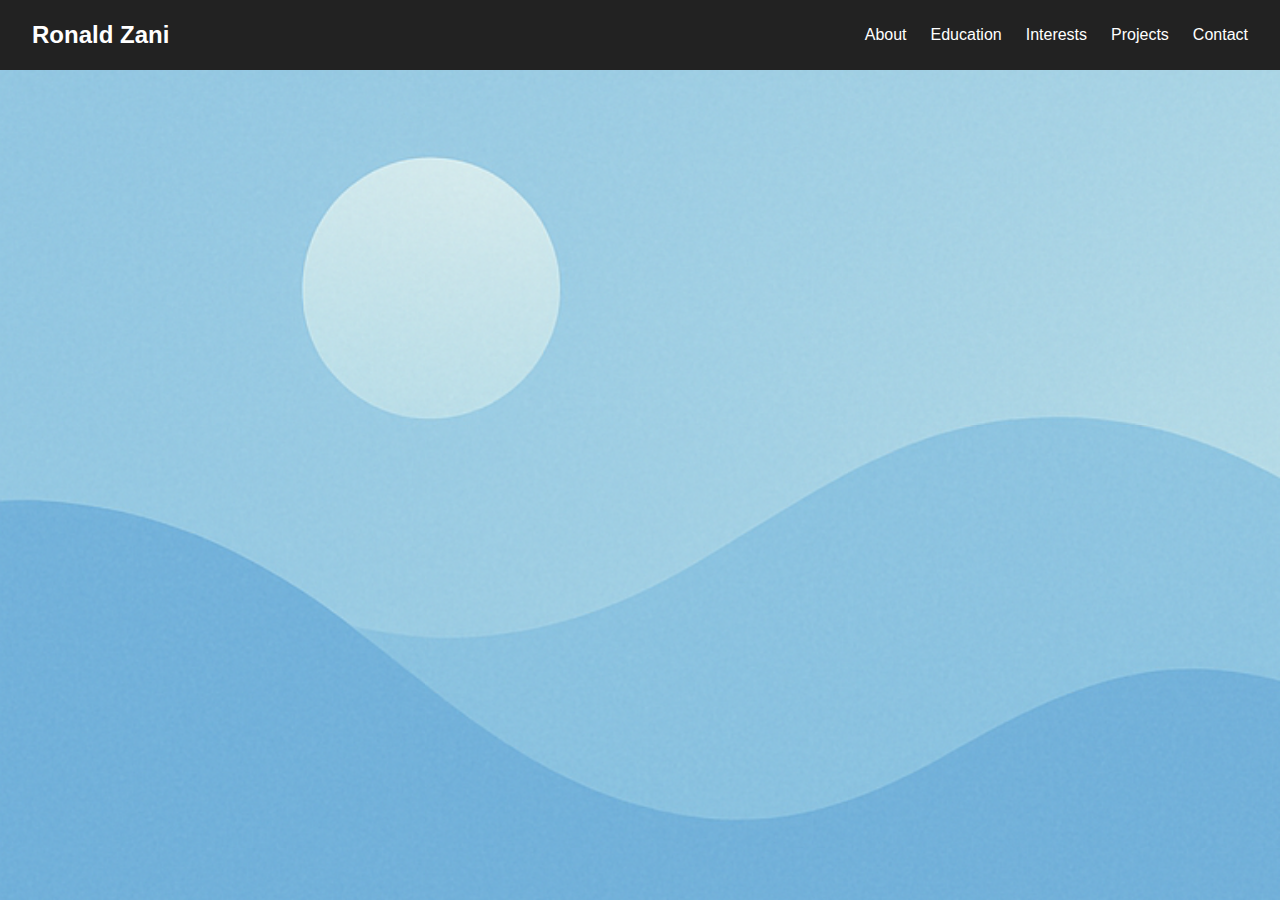
<file: Hackathon-1/index.html>
<!DOCTYPE html>
<html lang="en">
<head>
  <meta charset="UTF-8" />
  <meta name="viewport" content="width=device-width, initial-scale=1.0" />
  <title>About | Ronald Zani</title>
  <link rel="stylesheet" href="style.css" />
</head>
<body>
  <!-- Background Animation Layer -->
  <div class="animated-bg"></div> 
  
  <!-- Navigation -->
  <nav class="navbar">
    <h1 class="logo">Ronald Zani</h1>
    <ul class="nav-links">
      <li><a href="index.html">About</a></li>
      <li><a href="education.html">Education</a></li>
      <li><a href="interests.html">Interests</a></li>
      <li><a href="projects.html">Projects</a></li>
      <li><a href="contact.html">Contact</a></li>
    </ul>
  </nav>

  <!-- Hero Section -->
  <section class="hero">

    <div class="container">
      <h2 class="fade-in fade-in-1">Hi, I'm Ronald Zani 👋</h2>
      <p class="fade-in fade-in-2">A passionate Business Computing student at JKUAT, skilled in Cybersecurity, Programming, Web and Mobile Development.</p>
      <p class="fade-in fade-in-3">I’m currently awaiting graduation and eager to contribute to real-world tech projects.</p>
    </div>

  </section>

</body>
</html>
</file>
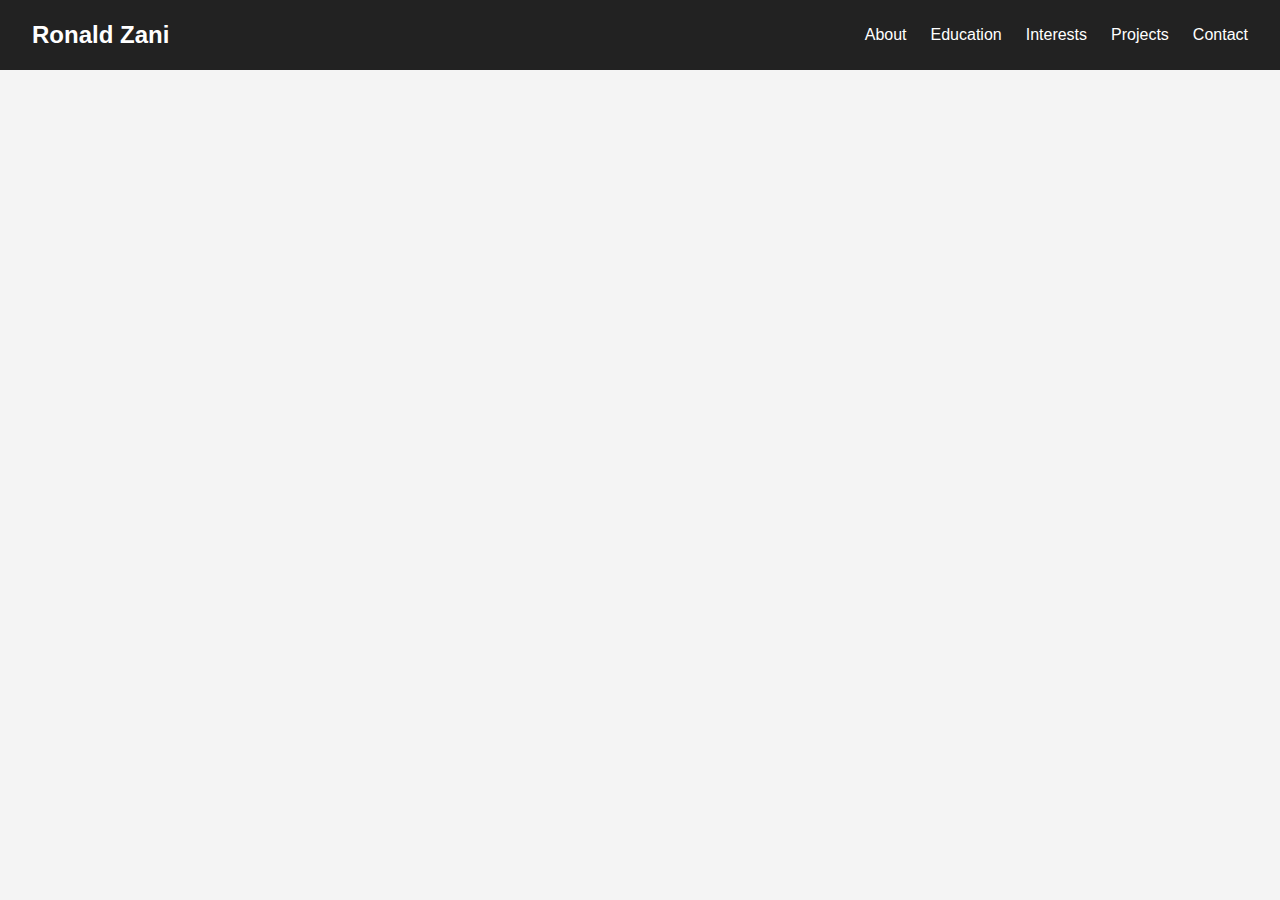
<file: contact.html>
<!DOCTYPE html>
<html lang="en">
<head>
  <meta charset="UTF-8" />
  <meta name="viewport" content="width=device-width, initial-scale=1.0" />
  <title>Contact | Ronald Zani</title>
  <link rel="stylesheet" href="style.css" />
</head>
<body>
  <nav class="navbar">
    <h1 class="logo">Ronald Zani</h1>
    <ul class="nav-links">
      <li><a href="index.html">About</a></li>
      <li><a href="education.html">Education</a></li>
      <li><a href="interests.html">Interests</a></li>
      <li><a href="projects.html">Projects</a></li>
      <li><a href="contact.html">Contact</a></li>
    </ul>
  </nav>

  <section class="section contact fade-in fade-in-1">
    <div class="container">
      <h2>Contact Me 📬</h2>
      <p>If you'd like to connect or collaborate, feel free to reach out!</p>

      <form class="contact-form fade-in fade-in-2" action="#" method="post">
        <input type="text" name="name" placeholder="Your Name" required />
        <input type="email" name="email" placeholder="Your Email" required />
        <textarea name="message" rows="5" placeholder="Your Message" required></textarea>
        <button type="submit" disabled>Send Message (Coming Soon)</button>
      </form>

      <div class="contact-info fade-in fade-in-3">
        <p><strong>Email:</strong> <a href="mailto:ronaldzani@gmail.com">ronaldzani@gmail.com</a></p>
        <p><strong>Phone:</strong> <a href="tel:+254793275752">+254 793 275 752</a></p>
      </div>
    </div>
  </section>
</body>
</html>
</file>
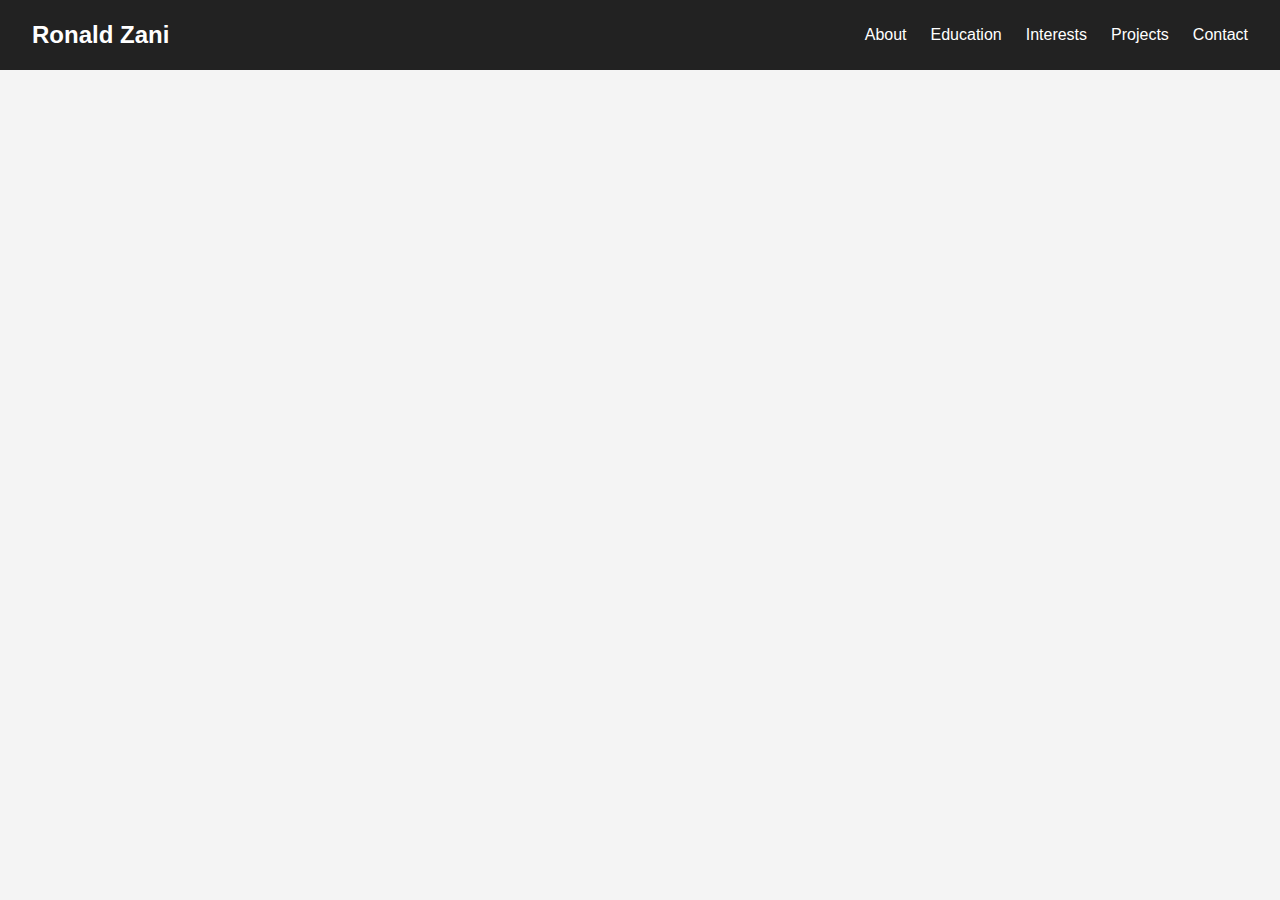
<file: education.html>
<!DOCTYPE html>
<html lang="en">
<head>
  <meta charset="UTF-8" />
  <meta name="viewport" content="width=device-width, initial-scale=1.0" />
  <title>Education | Ronald Zani</title>
  <link rel="stylesheet" href="style.css" />
</head>
<body>
  <nav class="navbar">
    <h1 class="logo">Ronald Zani</h1>
    <ul class="nav-links">
      <li><a href="index.html">About</a></li>
      <li><a href="education.html">Education</a></li>
      <li><a href="interests.html">Interests</a></li>
      <li><a href="projects.html">Projects</a></li>
      <li><a href="contact.html">Contact</a></li>
    </ul>
  </nav>

  <section class="section fade-in fade-in-1">
    <div class="container">
      <h2>Education Background 🎓</h2>

      <div class="education-entry fade-in fade-in-2">
        <h3>Kwashee Primary School</h3>
        <p><strong>KCPE:</strong> 374 Marks</p>
      </div>

      <div class="education-entry fade-in fade-in-2">
        <h3>UpperHill School</h3>
        <p><strong>KCSE:</strong> B (Plain)</p>
      </div>

      <div class="education-entry fade-in fade-in-3">
        <h3>Jomo Kenyatta University of Agriculture and Technology (JKUAT)</h3>
        <p><strong>Degree:</strong> Bachelor's in Business Computing</p>
        <p><strong>Status:</strong> Awaiting Graduation</p>
      </div>

      <div class="cv-download fade-in fade-in-3">
        <a href="docs/Ronald_Zani_CV.docx" download>📄 Download My CV</a>
      </div>
    </div>
  </section>
</body>
</html>
</file>
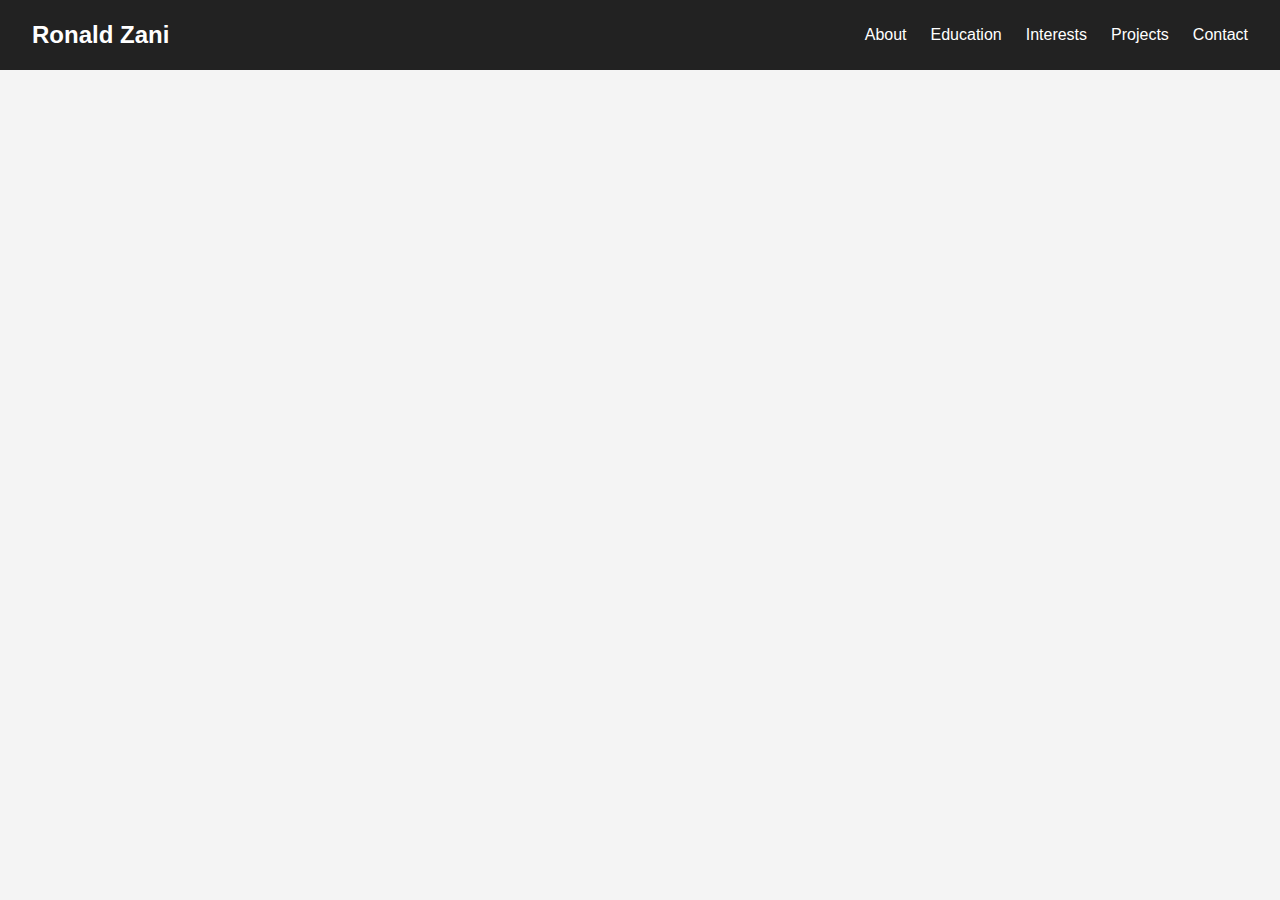
<file: interests.html>
<!DOCTYPE html>
<html lang="en">
<head>
  <meta charset="UTF-8" />
  <meta name="viewport" content="width=device-width, initial-scale=1.0" />
  <title>Interests | Ronald Zani</title>
  <link rel="stylesheet" href="style.css" />
</head>
<body>
  <nav class="navbar">
    <h1 class="logo">Ronald Zani</h1>
    <ul class="nav-links">
      <li><a href="index.html">About</a></li>
      <li><a href="education.html">Education</a></li>
      <li><a href="interests.html">Interests</a></li>
      <li><a href="projects.html">Projects</a></li>
      <li><a href="contact.html">Contact</a></li>
    </ul>
  </nav>

  <section class="section interests fade-in fade-in-1">
    <div class="container">
      <h2>What Excites Me in Tech 💡</h2>

      <div class="interest-item fade-in fade-in-2">
        <h3>Cybersecurity</h3>
        <p>I’m fascinated by ethical hacking, securing digital systems, and building safe applications for users around the world.</p>
      </div>

      <div class="interest-item fade-in fade-in-2">
        <h3>Web & Mobile Development</h3>
        <p>I enjoy building responsive websites and user-friendly mobile apps that solve real-world problems and look great doing it.</p>
      </div>

      <div class="interest-item fade-in fade-in-3">
        <h3>Tech Trends</h3>
        <p>Staying updated with emerging technologies like AI, blockchain, and cloud computing inspires me to keep learning and innovating.</p>
      </div>

      <div class="interest-item fade-in fade-in-3">
        <h3>Professional Growth</h3>
        <p>I’m interested in contributing to impactful software projects, collaborating with skilled teams, and growing as a developer.</p>
      </div>
    </div>
  </section>
</body>
</html>
</file>
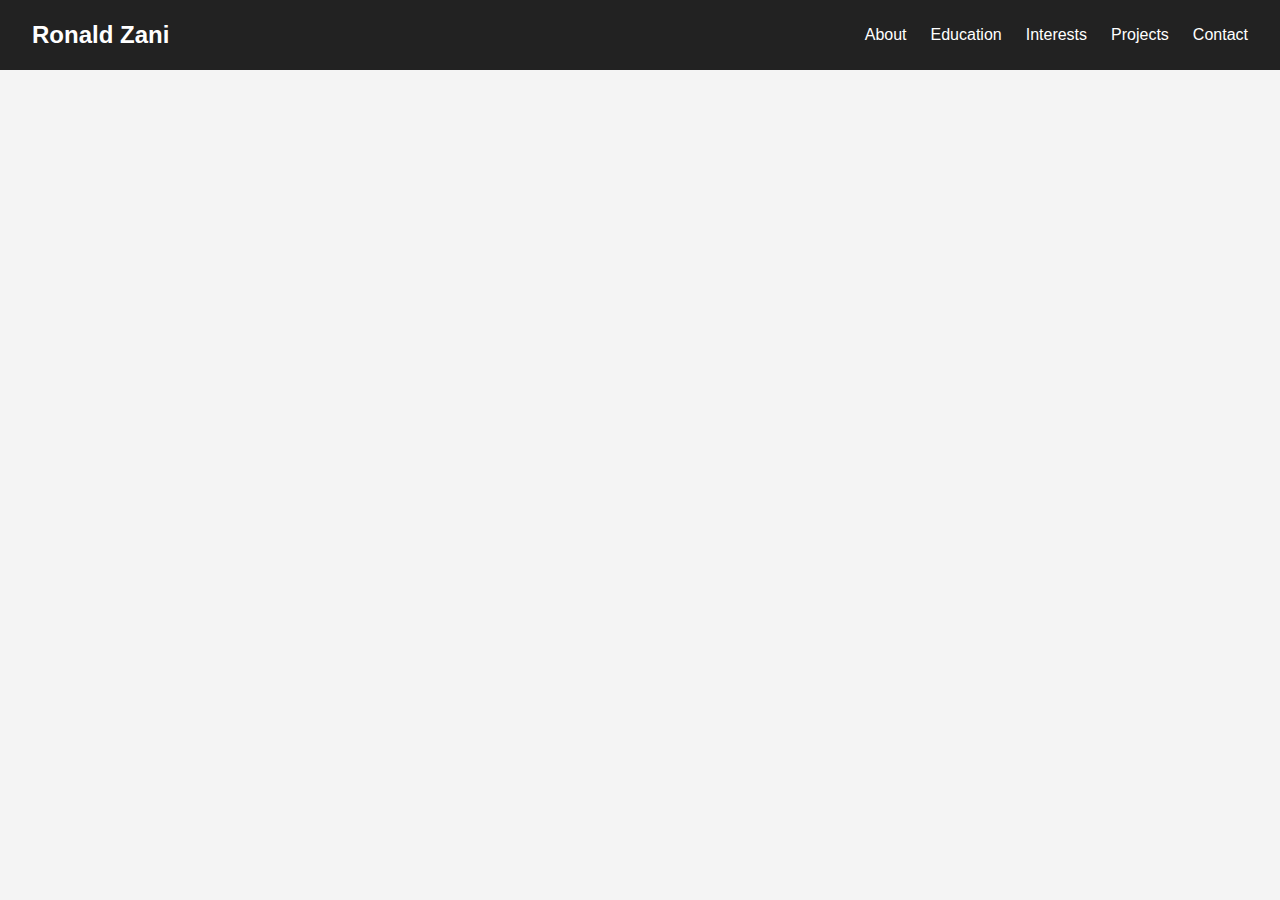
<file: projects.html>
<!DOCTYPE html>
<html lang="en">
<head>
  <meta charset="UTF-8" />
  <meta name="viewport" content="width=device-width, initial-scale=1.0" />
  <title>Projects | Ronald Zani</title>
  <link rel="stylesheet" href="style.css" />
</head>
<body>
  <nav class="navbar">
    <h1 class="logo">Ronald Zani</h1>
    <ul class="nav-links">
      <li><a href="index.html">About</a></li>
      <li><a href="education.html">Education</a></li>
      <li><a href="interests.html">Interests</a></li>
      <li><a href="projects.html">Projects</a></li>
      <li><a href="contact.html">Contact</a></li>
    </ul>
  </nav>

  <section class="section projects fade-in fade-in-1">
    <div class="container">
      <h2>My Projects 🛠️</h2>

      <div class="project-card fade-in fade-in-2">
        <h3>Secure E-Voting System</h3>
        <p>This is a web-based voting system built to ensure secure, transparent, and user-friendly elections. It incorporates authentication, encryption, and role-based access control.</p>
        <a href="https://github.com/keahzani/Secure-E-Voting-System" target="_blank">🔗 View on GitHub</a>
      </div>

      <div class="project-card fade-in fade-in-3">
        <h3>Triplaunch</h3>
    <p>
      A dynamic travel booking web app designed to simplify trip planning and exploration. Built using HTML, CSS, and JavaScript, Triplaunch offers a clean interface for users to search destinations, browse packages, and navigate with ease.
    </p>
    <a href="https://github.com/keahzani/Triplaunch" target="_blank">🔗 View on GitHub</a>
      </div>
    </div>
  </section>
</body>
</html>
</file>
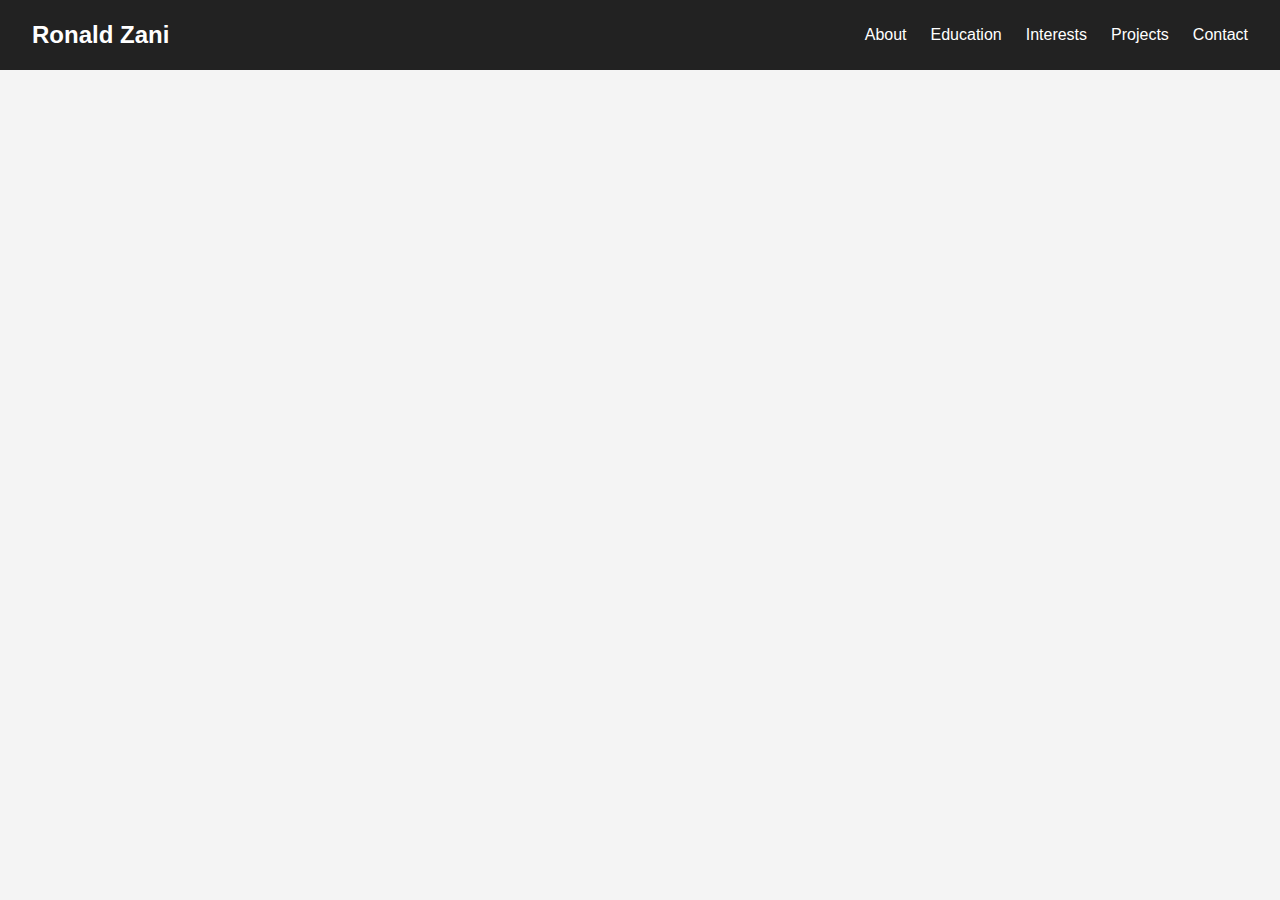
<file: Hackathon-1/contact.html>
<!DOCTYPE html>
<html lang="en">
<head>
  <meta charset="UTF-8" />
  <meta name="viewport" content="width=device-width, initial-scale=1.0" />
  <title>Contact | Ronald Zani</title>
  <link rel="stylesheet" href="style.css" />
</head>
<body>
  <nav class="navbar">
    <h1 class="logo">Ronald Zani</h1>
    <ul class="nav-links">
      <li><a href="index.html">About</a></li>
      <li><a href="education.html">Education</a></li>
      <li><a href="interests.html">Interests</a></li>
      <li><a href="projects.html">Projects</a></li>
      <li><a href="contact.html">Contact</a></li>
    </ul>
  </nav>

  <section class="section contact fade-in fade-in-1">
    <div class="container">
      <h2>Contact Me 📬</h2>
      <p>If you'd like to connect or collaborate, feel free to reach out!</p>

      <form class="contact-form fade-in fade-in-2" action="#" method="post">
        <input type="text" name="name" placeholder="Your Name" required />
        <input type="email" name="email" placeholder="Your Email" required />
        <textarea name="message" rows="5" placeholder="Your Message" required></textarea>
        <button type="submit" disabled>Send Message (Coming Soon)</button>
      </form>

      <div class="contact-info fade-in fade-in-3">
        <p><strong>Email:</strong> <a href="mailto:ronaldzani@gmail.com">ronaldzani@gmail.com</a></p>
        <p><strong>Phone:</strong> <a href="tel:+254793275752">+254 793 275 752</a></p>
      </div>
    </div>
  </section>
</body>
</html>
</file>
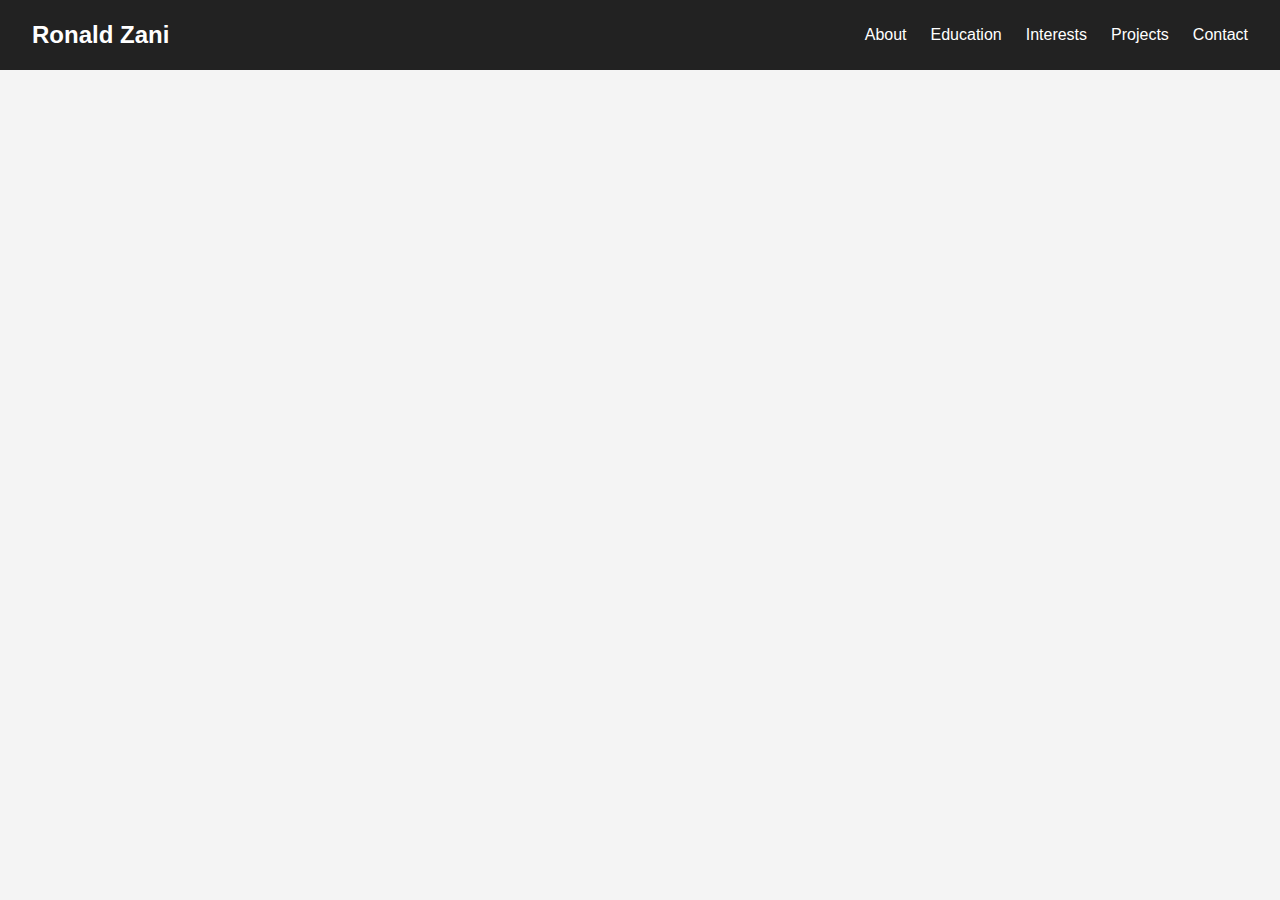
<file: Hackathon-1/education.html>
<!DOCTYPE html>
<html lang="en">
<head>
  <meta charset="UTF-8" />
  <meta name="viewport" content="width=device-width, initial-scale=1.0" />
  <title>Education | Ronald Zani</title>
  <link rel="stylesheet" href="style.css" />
</head>
<body>
  <nav class="navbar">
    <h1 class="logo">Ronald Zani</h1>
    <ul class="nav-links">
      <li><a href="index.html">About</a></li>
      <li><a href="education.html">Education</a></li>
      <li><a href="interests.html">Interests</a></li>
      <li><a href="projects.html">Projects</a></li>
      <li><a href="contact.html">Contact</a></li>
    </ul>
  </nav>

  <section class="section fade-in fade-in-1">
    <div class="container">
      <h2>Education Background 🎓</h2>

      <div class="education-entry fade-in fade-in-2">
        <h3>Kwashee Primary School</h3>
        <p><strong>KCPE:</strong> 374 Marks</p>
      </div>

      <div class="education-entry fade-in fade-in-2">
        <h3>UpperHill School</h3>
        <p><strong>KCSE:</strong> B (Plain)</p>
      </div>

      <div class="education-entry fade-in fade-in-3">
        <h3>Jomo Kenyatta University of Agriculture and Technology (JKUAT)</h3>
        <p><strong>Degree:</strong> Bachelor's in Business Computing</p>
        <p><strong>Status:</strong> Awaiting Graduation</p>
      </div>

      <div class="cv-download fade-in fade-in-3">
        <a href="docs/Ronald_Zani_CV.docx" download>📄 Download My CV</a>
      </div>
    </div>
  </section>
</body>
</html>
</file>
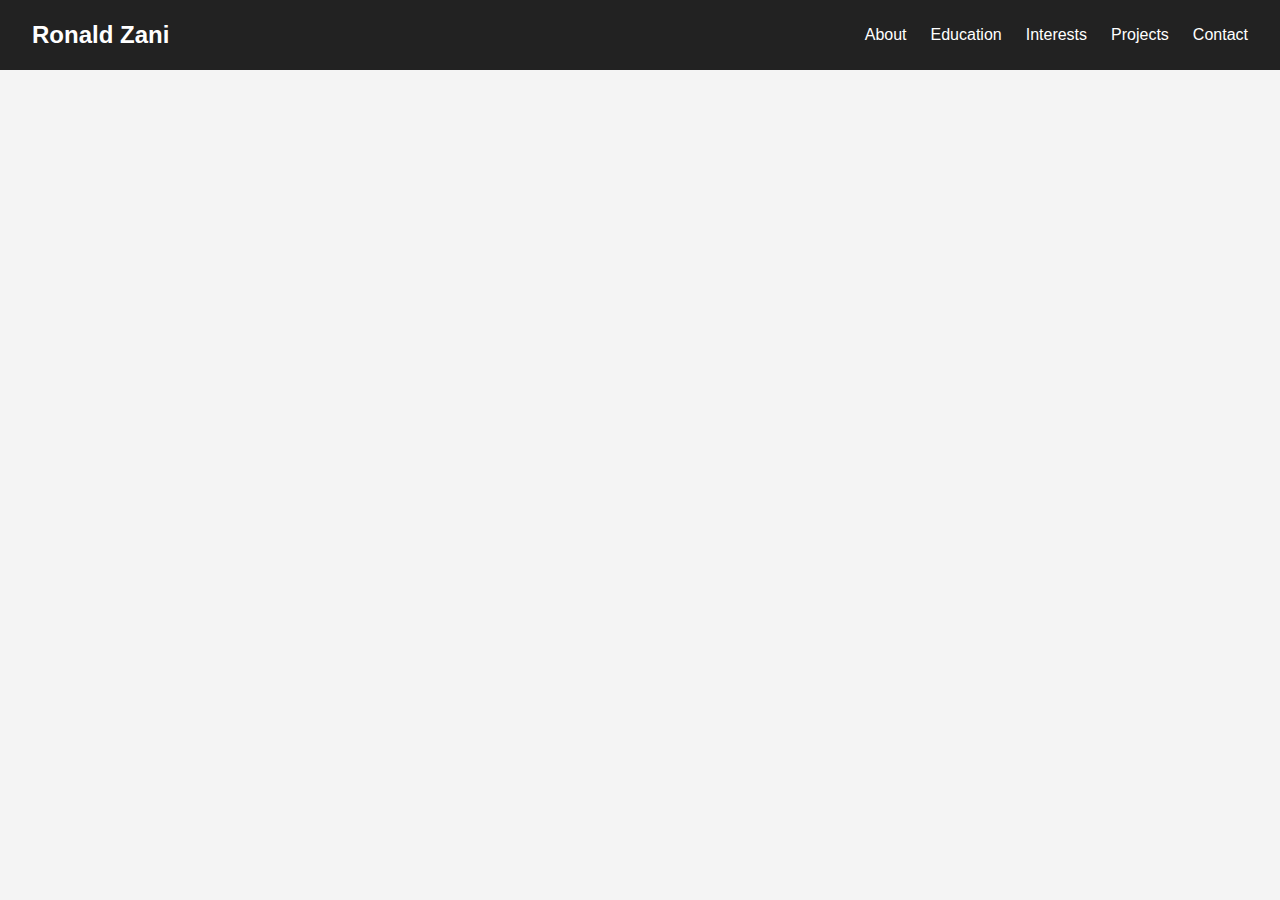
<file: Hackathon-1/interests.html>
<!DOCTYPE html>
<html lang="en">
<head>
  <meta charset="UTF-8" />
  <meta name="viewport" content="width=device-width, initial-scale=1.0" />
  <title>Interests | Ronald Zani</title>
  <link rel="stylesheet" href="style.css" />
</head>
<body>
  <nav class="navbar">
    <h1 class="logo">Ronald Zani</h1>
    <ul class="nav-links">
      <li><a href="index.html">About</a></li>
      <li><a href="education.html">Education</a></li>
      <li><a href="interests.html">Interests</a></li>
      <li><a href="projects.html">Projects</a></li>
      <li><a href="contact.html">Contact</a></li>
    </ul>
  </nav>

  <section class="section interests fade-in fade-in-1">
    <div class="container">
      <h2>What Excites Me in Tech 💡</h2>

      <div class="interest-item fade-in fade-in-2">
        <h3>Cybersecurity</h3>
        <p>I’m fascinated by ethical hacking, securing digital systems, and building safe applications for users around the world.</p>
      </div>

      <div class="interest-item fade-in fade-in-2">
        <h3>Web & Mobile Development</h3>
        <p>I enjoy building responsive websites and user-friendly mobile apps that solve real-world problems and look great doing it.</p>
      </div>

      <div class="interest-item fade-in fade-in-3">
        <h3>Tech Trends</h3>
        <p>Staying updated with emerging technologies like AI, blockchain, and cloud computing inspires me to keep learning and innovating.</p>
      </div>

      <div class="interest-item fade-in fade-in-3">
        <h3>Professional Growth</h3>
        <p>I’m interested in contributing to impactful software projects, collaborating with skilled teams, and growing as a developer.</p>
      </div>
    </div>
  </section>
</body>
</html>
</file>
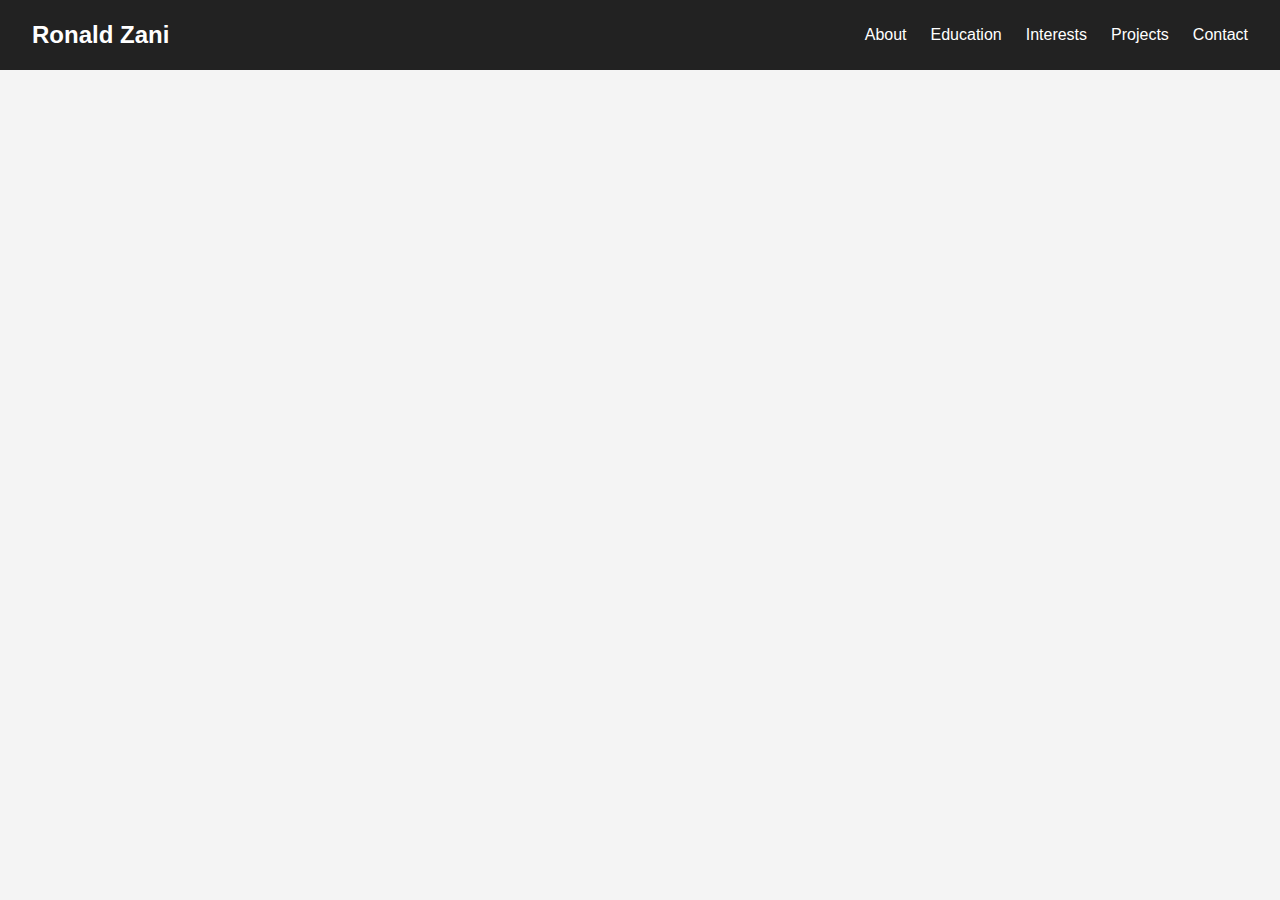
<file: Hackathon-1/projects.html>
<!DOCTYPE html>
<html lang="en">
<head>
  <meta charset="UTF-8" />
  <meta name="viewport" content="width=device-width, initial-scale=1.0" />
  <title>Projects | Ronald Zani</title>
  <link rel="stylesheet" href="style.css" />
</head>
<body>
  <nav class="navbar">
    <h1 class="logo">Ronald Zani</h1>
    <ul class="nav-links">
      <li><a href="index.html">About</a></li>
      <li><a href="education.html">Education</a></li>
      <li><a href="interests.html">Interests</a></li>
      <li><a href="projects.html">Projects</a></li>
      <li><a href="contact.html">Contact</a></li>
    </ul>
  </nav>

  <section class="section projects fade-in fade-in-1">
    <div class="container">
      <h2>My Projects 🛠️</h2>

      <div class="project-card fade-in fade-in-2">
        <h3>Secure E-Voting System</h3>
        <p>This is a web-based voting system built to ensure secure, transparent, and user-friendly elections. It incorporates authentication, encryption, and role-based access control.</p>
        <a href="https://github.com/keahzani/Secure-E-Voting-System" target="_blank">🔗 View on GitHub</a>
      </div>

      <div class="project-card fade-in fade-in-3">
        <h3>Zani Animation</h3>
        <p>An experimental project focused on CSS animation and motion design. It demonstrates creative ways to bring interfaces to life using HTML and CSS only.</p>
        <a href="https://github.com/keahzani/zani-animation" target="_blank">🔗 View on GitHub</a>
      </div>
    </div>
  </section>
</body>
</html>
</file>
<file: Hackathon-1/style.css>
/* style.css */
* {
  margin: 0;
  padding: 0;
  box-sizing: border-box;
}

body {
  font-family: 'Segoe UI', sans-serif;
  line-height: 1.6;
  background-color: #f4f4f4;
  color: #333;
}

/* Navbar */
.navbar {
  display: flex;
  justify-content: space-between;
  align-items: center;
  padding: 1rem 2rem;
  background-color: #222;
  color: #fff;
}

.navbar .logo {
  font-size: 1.5rem;
  font-weight: bold;
}

.nav-links {
  list-style: none;
  display: flex;
  gap: 1.5rem;
}

.nav-links a {
  text-decoration: none;
  color: #fff;
  transition: color 0.3s ease;
}

.nav-links a:hover {
  color: #00d9ff;
}

/* Hero / About Section */
.hero {
  background: #e9f7ff;
  padding: 4rem 2rem;
  text-align: center;
}

.hero h2 {
  font-size: 2rem;
  margin-bottom: 1rem;
}

.hero p {
  max-width: 700px;
  margin: 0.5rem auto;
  font-size: 1.1rem;
}

.section {
  padding: 4rem 2rem;
  background-color: #fff;
  text-align: center;
}

.section h2 {
  font-size: 1.8rem;
  margin-bottom: 2rem;
  color: #111;
}

.education-entry {
  margin-bottom: 2rem;
}

.education-entry h3 {
  font-size: 1.3rem;
  color: #0077b6;
}

.education-entry p {
  font-size: 1rem;
  margin: 0.3rem 0;
}

.cv-download {
  margin-top: 2rem;
}

.cv-download a {
  display: inline-block;
  padding: 0.75rem 1.5rem;
  background-color: #00b4d8;
  color: #fff;
  border-radius: 5px;
  text-decoration: none;
  font-weight: bold;
  transition: background 0.3s ease;
}

.cv-download a:hover {
  background-color: #0077b6;
}

.interests {
  background-color: #e3f2fd;
}

.interest-item {
  margin-bottom: 2rem;
  max-width: 800px;
  margin-left: auto;
  margin-right: auto;
  text-align: left;
}

.interest-item h3 {
  font-size: 1.4rem;
  color: #0288d1;
  margin-bottom: 0.5rem;
}

.interest-item p {
  font-size: 1rem;
  line-height: 1.6;
  color: #333;
}

.projects {
  background-color: #ffffff;
}

.project-card {
  background-color: #f0f0f0;
  padding: 1.5rem;
  margin: 1.5rem auto;
  border-radius: 10px;
  box-shadow: 0 4px 10px rgba(0,0,0,0.05);
  max-width: 800px;
  text-align: left;
}

.project-card h3 {
  color: #006494;
  margin-bottom: 0.5rem;
}

.project-card p {
  font-size: 1rem;
  color: #333;
  margin-bottom: 0.75rem;
}

.project-card a {
  color: #0077b6;
  text-decoration: none;
  font-weight: bold;
  transition: color 0.3s ease;
}

.project-card a:hover {
  color: #00b4d8;
}

.contact {
  background-color: #f1faff;
}

.contact-form {
  display: flex;
  flex-direction: column;
  gap: 1rem;
  max-width: 600px;
  margin: 2rem auto;
}

.contact-form input,
.contact-form textarea {
  padding: 0.75rem;
  font-size: 1rem;
  border: 1px solid #ccc;
  border-radius: 6px;
  resize: none;
}

.contact-form button {
  background-color: #0096c7;
  color: #fff;
  border: none;
  padding: 0.75rem;
  font-size: 1rem;
  border-radius: 6px;
  cursor: not-allowed;
  opacity: 0.7;
}

.contact-info {
  margin-top: 2rem;
  font-size: 1rem;
}

.contact-info a {
  color: #0077b6;
  text-decoration: none;
}

.contact-info a:hover {
  text-decoration: underline;
}

/* Fade-in animation */
.fade-in {
  opacity: 0;
  transform: translateY(30px);
  animation: fadeIn 1s ease-out forwards;
  animation-delay: 0.3s;
}

@keyframes fadeIn {
  to {
    opacity: 1;
    transform: translateY(0);
  }
}
.fade-in-1 { animation-delay: 0.2s; }
.fade-in-2 { animation-delay: 0.4s; }
.fade-in-3 { animation-delay: 0.6s; }

/* Floating + Fading Background Image */
.animated-bg {
  position: fixed;
  top: 0;
  left: 0;
  width: 200%;
  height: 100vh;
  z-index: -1;
  opacity: 1;
  background: url('A_digital_illustration_features_a_wavy_abstract_ba.png') repeat-x;
  background-size: cover;
  animation: background-move 8s linear infinite; /* ⬅️ faster animation */
}

@keyframes background-move {
  0% {
    transform: translateX(0);
  }
  100% {
    transform: translateX(-50%);
  }
}

.navbar {
  position: relative;
  z-index: 10;
}

.hero {
  position: relative;
  z-index: 5;
  padding: 4rem 2rem;
  text-align: center;
  background: transparent; /* No background so image shows */
}

.hero .container {
  position: relative;
  z-index: 6;
  color: #111;
}
</file>
<file: style.css>
/* style.css */
* {
  margin: 0;
  padding: 0;
  box-sizing: border-box;
}

body {
  font-family: 'Segoe UI', sans-serif;
  line-height: 1.6;
  background-color: #f4f4f4;
  color: #333;
}

/* Navbar */
.navbar {
  display: flex;
  justify-content: space-between;
  align-items: center;
  padding: 1rem 2rem;
  background-color: #222;
  color: #fff;
}

.navbar .logo {
  font-size: 1.5rem;
  font-weight: bold;
}

.nav-links {
  list-style: none;
  display: flex;
  gap: 1.5rem;
}

.nav-links a {
  text-decoration: none;
  color: #fff;
  transition: color 0.3s ease;
}

.nav-links a:hover {
  color: #00d9ff;
}

/* Hero / About Section */
.hero {
  background: #e9f7ff;
  padding: 4rem 2rem;
  text-align: center;
}

.hero h2 {
  font-size: 2rem;
  margin-bottom: 1rem;
}

.hero p {
  max-width: 700px;
  margin: 0.5rem auto;
  font-size: 1.1rem;
}

.section {
  padding: 4rem 2rem;
  background-color: #fff;
  text-align: center;
}

.section h2 {
  font-size: 1.8rem;
  margin-bottom: 2rem;
  color: #111;
}

.education-entry {
  margin-bottom: 2rem;
}

.education-entry h3 {
  font-size: 1.3rem;
  color: #0077b6;
}

.education-entry p {
  font-size: 1rem;
  margin: 0.3rem 0;
}

.cv-download {
  margin-top: 2rem;
}

.cv-download a {
  display: inline-block;
  padding: 0.75rem 1.5rem;
  background-color: #00b4d8;
  color: #fff;
  border-radius: 5px;
  text-decoration: none;
  font-weight: bold;
  transition: background 0.3s ease;
}

.cv-download a:hover {
  background-color: #0077b6;
}

.interests {
  background-color: #e3f2fd;
}

.interest-item {
  margin-bottom: 2rem;
  max-width: 800px;
  margin-left: auto;
  margin-right: auto;
  text-align: left;
}

.interest-item h3 {
  font-size: 1.4rem;
  color: #0288d1;
  margin-bottom: 0.5rem;
}

.interest-item p {
  font-size: 1rem;
  line-height: 1.6;
  color: #333;
}

.projects {
  background-color: #ffffff;
}

.project-card {
  background-color: #f0f0f0;
  padding: 1.5rem;
  margin: 1.5rem auto;
  border-radius: 10px;
  box-shadow: 0 4px 10px rgba(0,0,0,0.05);
  max-width: 800px;
  text-align: left;
}

.project-card h3 {
  color: #006494;
  margin-bottom: 0.5rem;
}

.project-card p {
  font-size: 1rem;
  color: #333;
  margin-bottom: 0.75rem;
}

.project-card a {
  color: #0077b6;
  text-decoration: none;
  font-weight: bold;
  transition: color 0.3s ease;
}

.project-card a:hover {
  color: #00b4d8;
}

.contact {
  background-color: #f1faff;
}

.contact-form {
  display: flex;
  flex-direction: column;
  gap: 1rem;
  max-width: 600px;
  margin: 2rem auto;
}

.contact-form input,
.contact-form textarea {
  padding: 0.75rem;
  font-size: 1rem;
  border: 1px solid #ccc;
  border-radius: 6px;
  resize: none;
}

.contact-form button {
  background-color: #0096c7;
  color: #fff;
  border: none;
  padding: 0.75rem;
  font-size: 1rem;
  border-radius: 6px;
  cursor: not-allowed;
  opacity: 0.7;
}

.contact-info {
  margin-top: 2rem;
  font-size: 1rem;
}

.contact-info a {
  color: #0077b6;
  text-decoration: none;
}

.contact-info a:hover {
  text-decoration: underline;
}

/* Fade-in animation */
.fade-in {
  opacity: 0;
  transform: translateY(30px);
  animation: fadeIn 1s ease-out forwards;
  animation-delay: 0.3s;
}

@keyframes fadeIn {
  to {
    opacity: 1;
    transform: translateY(0);
  }
}
.fade-in-1 { animation-delay: 0.2s; }
.fade-in-2 { animation-delay: 0.4s; }
.fade-in-3 { animation-delay: 0.6s; }

/* Floating + Fading Background Image */
.animated-bg {
  position: fixed;
  top: 0;
  left: 0;
  width: 200%;
  height: 100vh;
  z-index: -1;
  opacity: 1;
  background: url('A_digital_illustration_features_a_wavy_abstract_ba.png') repeat-x;
  background-size: cover;
  animation: background-move 8s linear infinite; /* ⬅️ faster animation */
}

@keyframes background-move {
  0% {
    transform: translateX(0);
  }
  100% {
    transform: translateX(-50%);
  }
}

.navbar {
  position: relative;
  z-index: 10;
}

.hero {
  position: relative;
  z-index: 5;
  padding: 4rem 2rem;
  text-align: center;
  background: transparent; /* No background so image shows */
}

.hero .container {
  position: relative;
  z-index: 6;
  color: #111;
}
</file>
